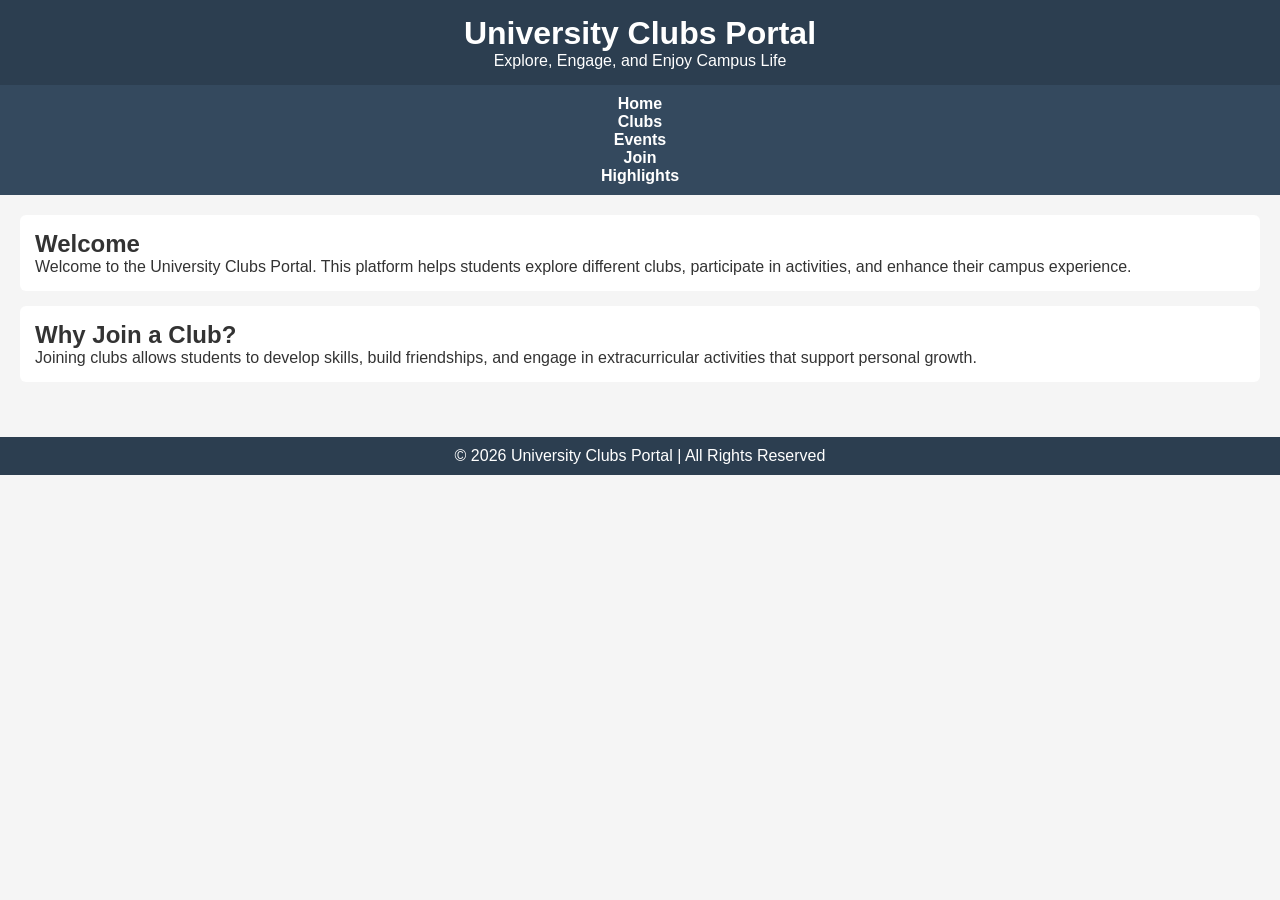
<file: src/index.html>
<!DOCTYPE html>
<html lang="en">
<head>
    <meta charset="UTF-8">
    <meta name="viewport" content="width=device-width, initial-scale=1.0">
    <title>University Clubs Portal</title>
    <link rel="stylesheet" href="../styles/styles.css">
</head>
<body>
    <header>
        <h1>University Clubs Portal</h1>
        <p>Explore, Engage, and Enjoy Campus Life</p>
    </header>
    <nav>
        <ul>
            <li><a href="index.html">Home</a></li>
            <li><a href="clubs.html">Clubs</a></li>
            <li><a href="events.html">Events</a></li>
            <li><a href="join.html">Join</a></li>
            <li><a href="highlights.html">Highlights</a></li>
        </ul>
    </nav>

    <main>
        <section>
            <h2>Welcome</h2>
            <p>
                Welcome to the University Clubs Portal. This platform helps students
                explore different clubs, participate in activities, and enhance their
                campus experience.
            </p>
        </section>

        <section>
            <h2>Why Join a Club?</h2>
            <p>
                Joining clubs allows students to develop skills, build friendships,
                and engage in extracurricular activities that support personal growth.
            </p>
        </section>
    </main>

    <footer>
        <p>&copy; 2026 University Clubs Portal | All Rights Reserved</p>
    </footer>

</body>
</html>
</file>
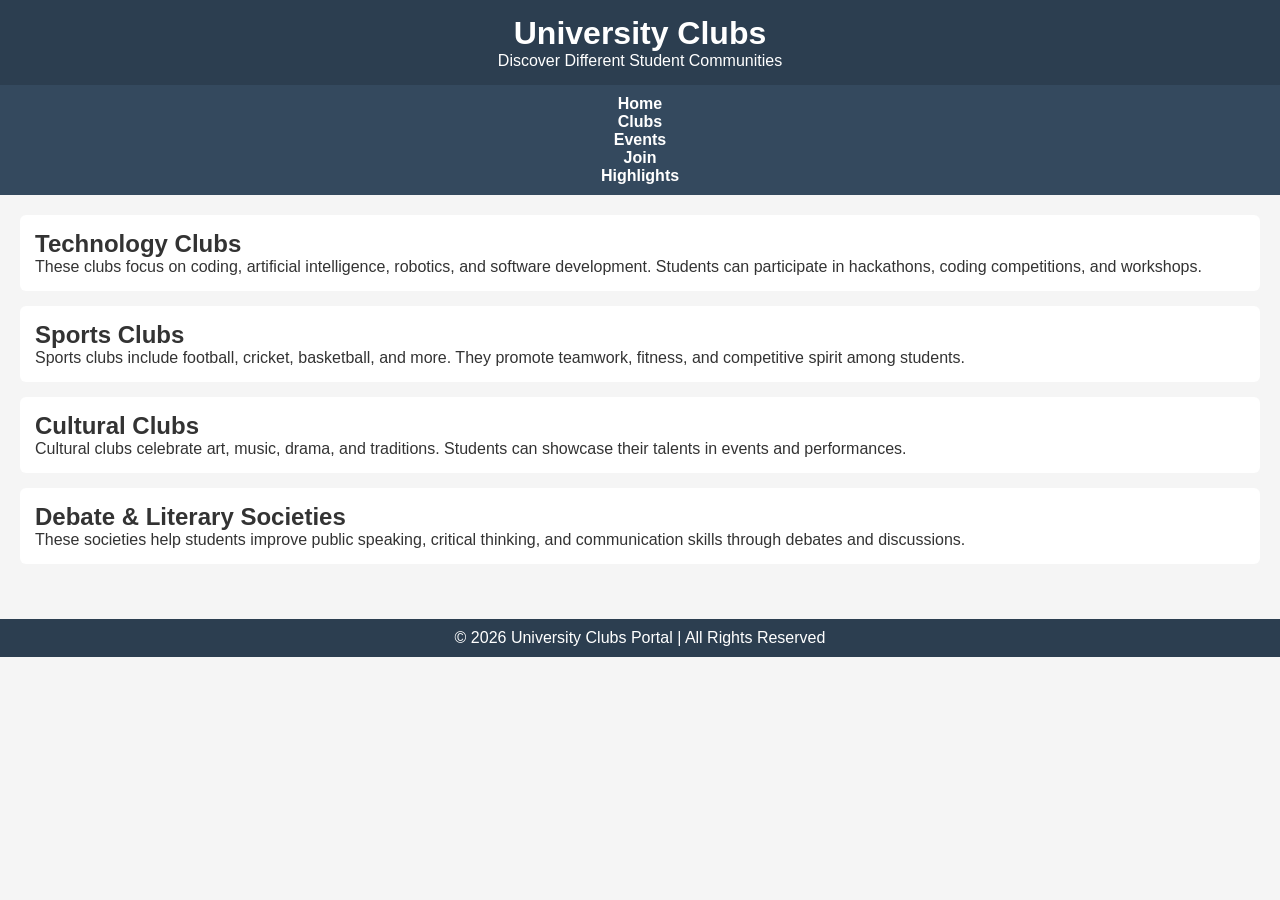
<file: src/clubs.html>
<!DOCTYPE html>
<html lang="en">
<head>
    <meta charset="UTF-8">
    <meta name="viewport" content="width=device-width, initial-scale=1.0">
    <title>Clubs - University Portal</title>

    <link rel="stylesheet" href="../styles/styles.css">
</head>
<body>
    <header>
        <h1>University Clubs</h1>
        <p>Discover Different Student Communities</p>
    </header>
    <nav>
        <ul>
            <li><a href="index.html">Home</a></li>
            <li><a href="clubs.html">Clubs</a></li>
            <li><a href="events.html">Events</a></li>
            <li><a href="join.html">Join</a></li>
            <li><a href="highlights.html">Highlights</a></li>
        </ul>
    </nav>

    <main>

        <section>
            <h2>Technology Clubs</h2>
            <p>
                These clubs focus on coding, artificial intelligence, robotics,
                and software development. Students can participate in hackathons,
                coding competitions, and workshops.
            </p>
        </section>

        <section>
            <h2>Sports Clubs</h2>
            <p>
                Sports clubs include football, cricket, basketball, and more.
                They promote teamwork, fitness, and competitive spirit among students.
            </p>
        </section>

        <section>
            <h2>Cultural Clubs</h2>
            <p>
                Cultural clubs celebrate art, music, drama, and traditions.
                Students can showcase their talents in events and performances.
            </p>
        </section>

        <section>
            <h2>Debate & Literary Societies</h2>
            <p>
                These societies help students improve public speaking, critical thinking,
                and communication skills through debates and discussions.
            </p>
        </section>
    </main>
    <footer>
        <p>&copy; 2026 University Clubs Portal | All Rights Reserved</p>
    </footer>

</body>
</html>
</file>
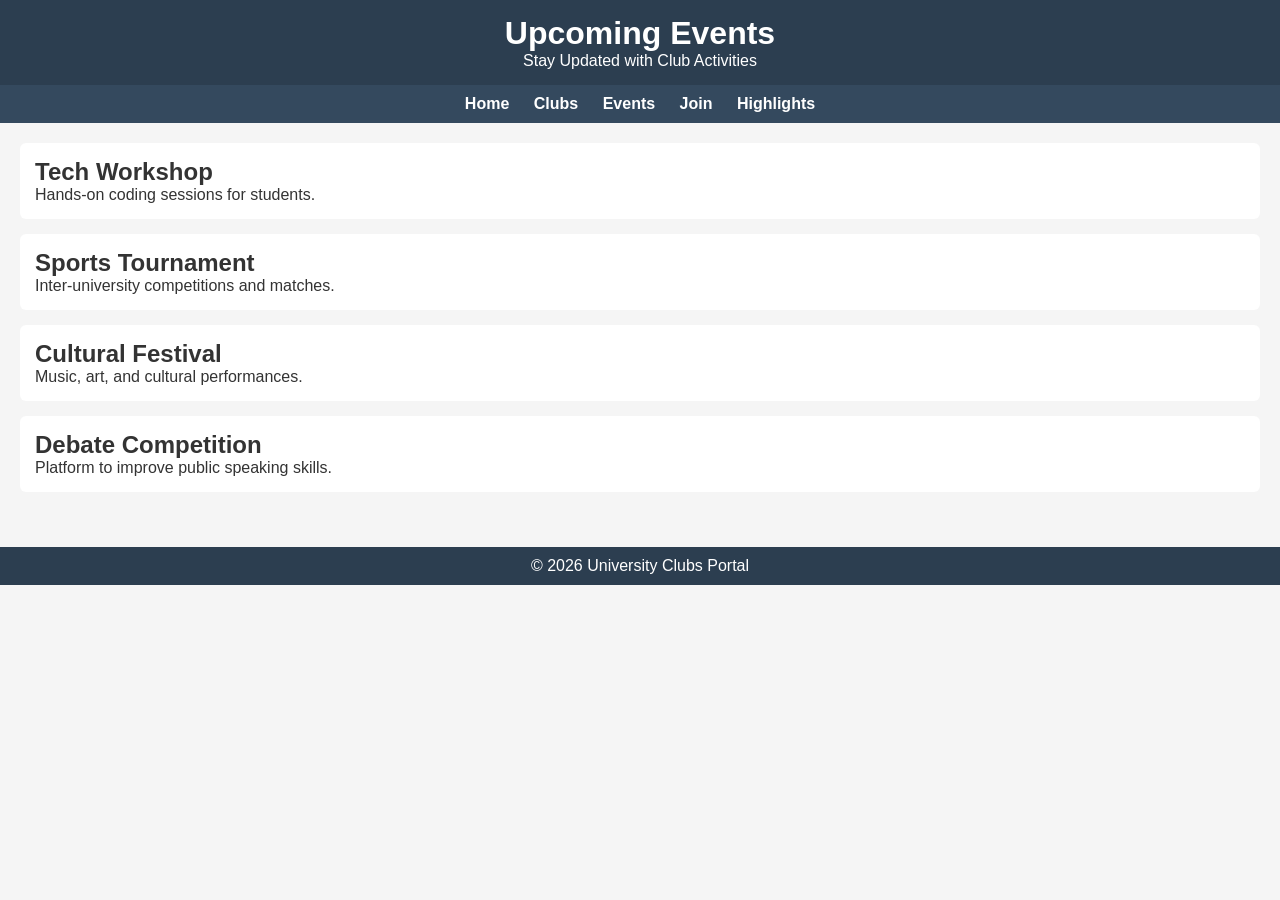
<file: src/events.html>
<!DOCTYPE html>
<html lang="en">
<head>
    <meta charset="UTF-8">
    <meta name="viewport" content="width=device-width, initial-scale=1.0">
    <title>Events - University Portal</title>

    <link rel="stylesheet" href="../styles/styles.css">
</head>
<body>

<header>
    <h1>Upcoming Events</h1>
    <p>Stay Updated with Club Activities</p>
</header>

<nav>
    <a href="index.html">Home</a>
    <a href="clubs.html">Clubs</a>
    <a href="events.html">Events</a>
    <a href="join.html">Join</a>
    <a href="highlights.html">Highlights</a>
</nav>

<main>

    <section>
        <h2>Tech Workshop</h2>
        <p>Hands-on coding sessions for students.</p>
    </section>

    <section>
        <h2>Sports Tournament</h2>
        <p>Inter-university competitions and matches.</p>
    </section>

    <section>
        <h2>Cultural Festival</h2>
        <p>Music, art, and cultural performances.</p>
    </section>

    <section>
        <h2>Debate Competition</h2>
        <p>Platform to improve public speaking skills.</p>
    </section>

</main>

<footer>
    <p>&copy; 2026 University Clubs Portal</p>
</footer>

</body>
</html>
</file>
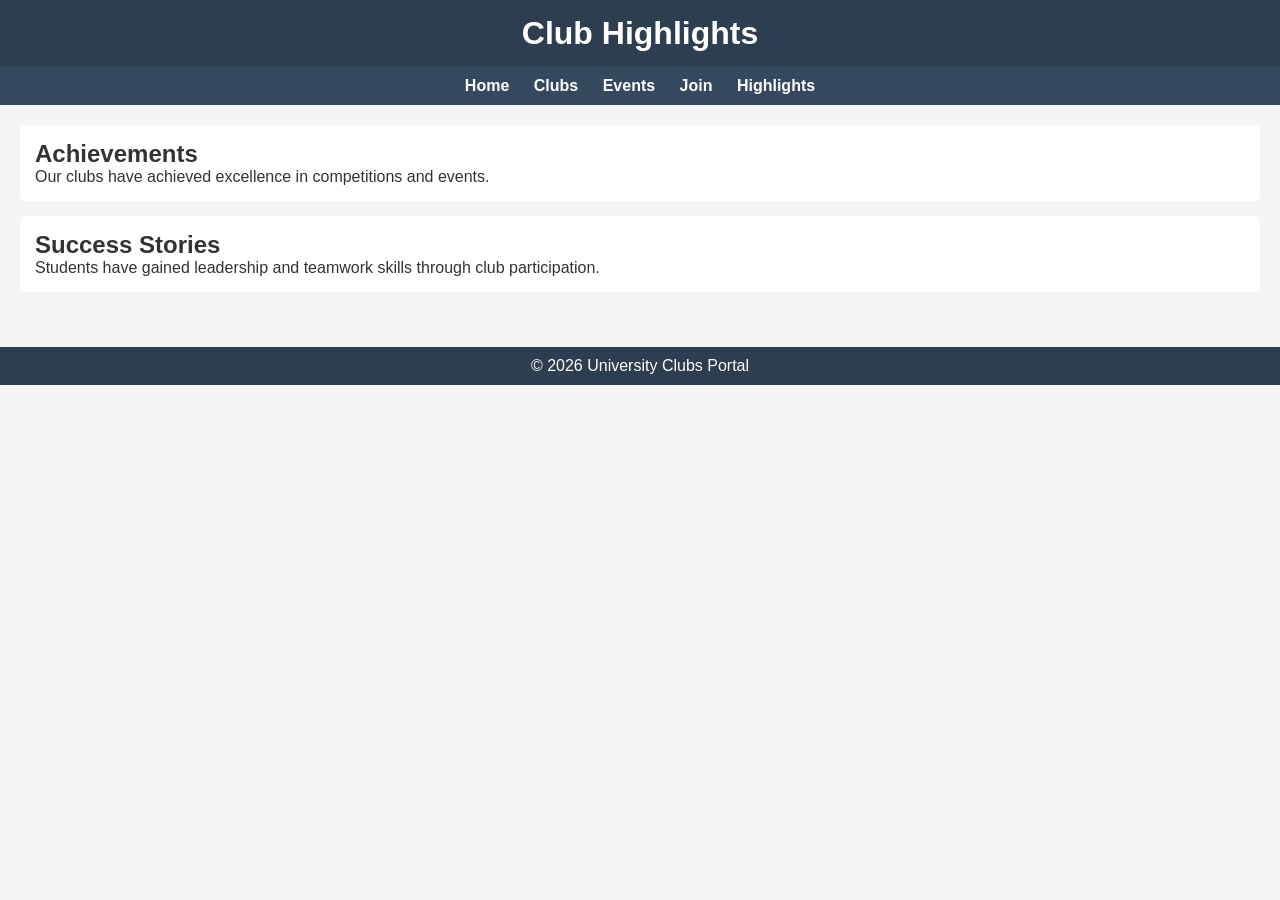
<file: src/highlights.html>
<!DOCTYPE html>
<html lang="en">
<head>
    <meta charset="UTF-8">
    <meta name="viewport" content="width=device-width, initial-scale=1.0">
    <title>Club Highlights</title>

    <link rel="stylesheet" href="../styles/styles.css">
</head>
<body>

<header>
    <h1>Club Highlights</h1>
</header>

<nav>
    <a href="index.html">Home</a>
    <a href="clubs.html">Clubs</a>
    <a href="events.html">Events</a>
    <a href="join.html">Join</a>
    <a href="highlights.html">Highlights</a>
</nav>

<main>
    <section>
        <h2>Achievements</h2>
        <p>Our clubs have achieved excellence in competitions and events.</p>
    </section>

    <section>
        <h2>Success Stories</h2>
        <p>Students have gained leadership and teamwork skills through club participation.</p>
    </section>
</main>

<footer>
    <p>&copy; 2026 University Clubs Portal</p>
</footer>

</body>
</html>
</file>
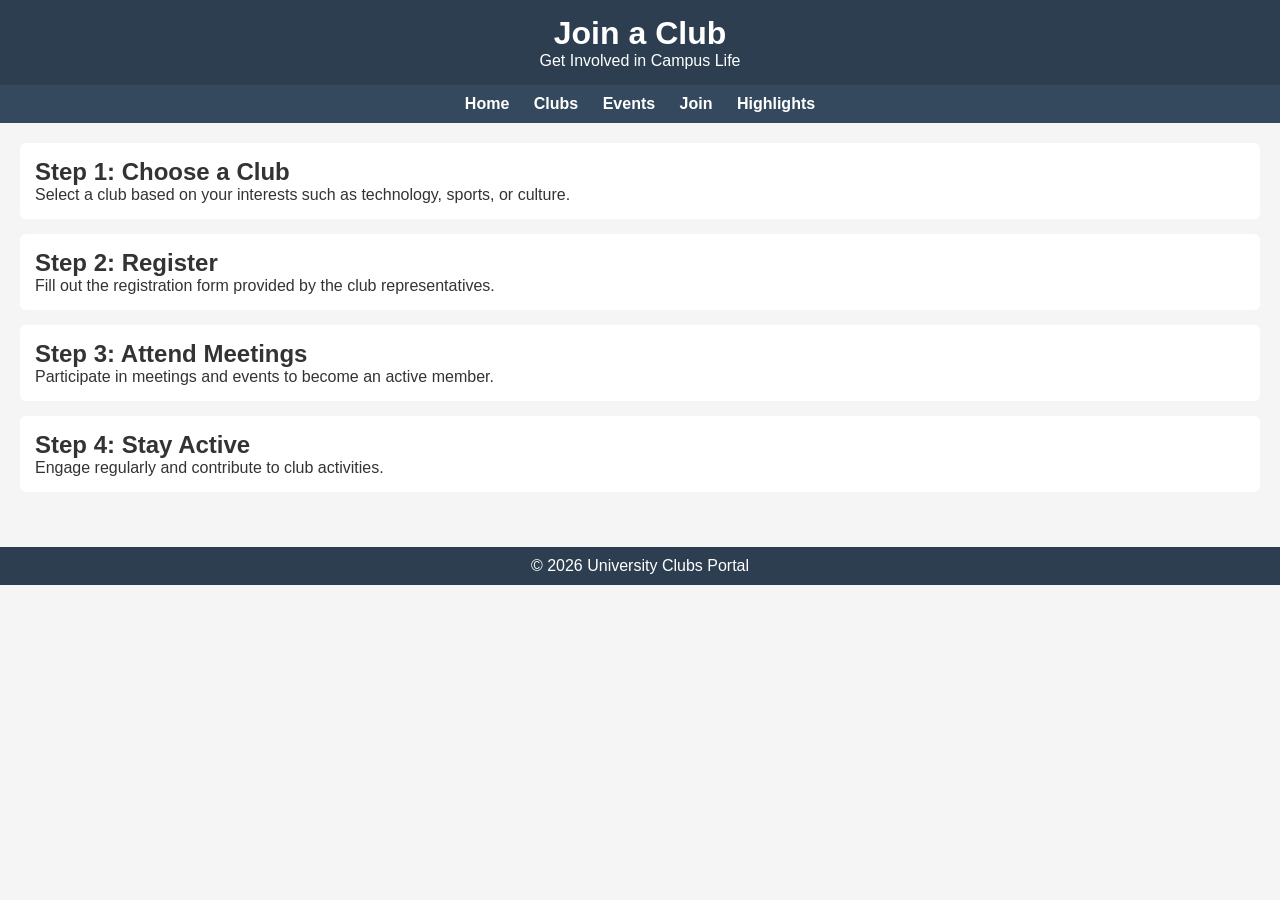
<file: src/join.html>
<!DOCTYPE html>
<html lang="en">
<head>
    <meta charset="UTF-8">
    <meta name="viewport" content="width=device-width, initial-scale=1.0">
    <title>Join a Club</title>

    <link rel="stylesheet" href="../styles/styles.css">
</head>
<body>

<header>
    <h1>Join a Club</h1>
    <p>Get Involved in Campus Life</p>
</header>

<nav>
    <a href="index.html">Home</a>
    <a href="clubs.html">Clubs</a>
    <a href="events.html">Events</a>
    <a href="join.html">Join</a>
    <a href="highlights.html">Highlights</a>
</nav>

<main>

    <section>
        <h2>Step 1: Choose a Club</h2>
        <p>Select a club based on your interests such as technology, sports, or culture.</p>
    </section>

    <section>
        <h2>Step 2: Register</h2>
        <p>Fill out the registration form provided by the club representatives.</p>
    </section>

    <section>
        <h2>Step 3: Attend Meetings</h2>
        <p>Participate in meetings and events to become an active member.</p>
    </section>

    <section>
        <h2>Step 4: Stay Active</h2>
        <p>Engage regularly and contribute to club activities.</p>
    </section>

</main>

<footer>
    <p>&copy; 2026 University Clubs Portal</p>
</footer>

</body>
</html>
</file>
<file: styles/styles.css>
* {
    margin: 0;
    padding: 0;
    box-sizing: border-box;
}

body {
    font-family: Arial, sans-serif;
    background-color: #f5f5f5;
    color: #333;
}

header {
    background-color: #2c3e50;
    color: white;
    padding: 15px;
    text-align: center;
}

nav {
    background-color: #34495e;
    padding: 10px;
    text-align: center;
}

nav a {
    color: white;
    margin: 0 10px;
    text-decoration: none;
    font-weight: bold;
}

nav a:hover {
    text-decoration: underline;
}

main {
    padding: 20px;
}

section {
    background: white;
    margin-bottom: 15px;
    padding: 15px;
    border-radius: 6px;
}

footer {
    text-align: center;
    background-color: #2c3e50;
    color: white;
    padding: 10px;
    margin-top: 20px;
}

@media (max-width: 768px) {
    nav a {
        display: block;
        margin: 8px 0;
    }

    main {
        padding: 10px;
    }

    header {
        font-size: 18px;
    }
}
</file>
